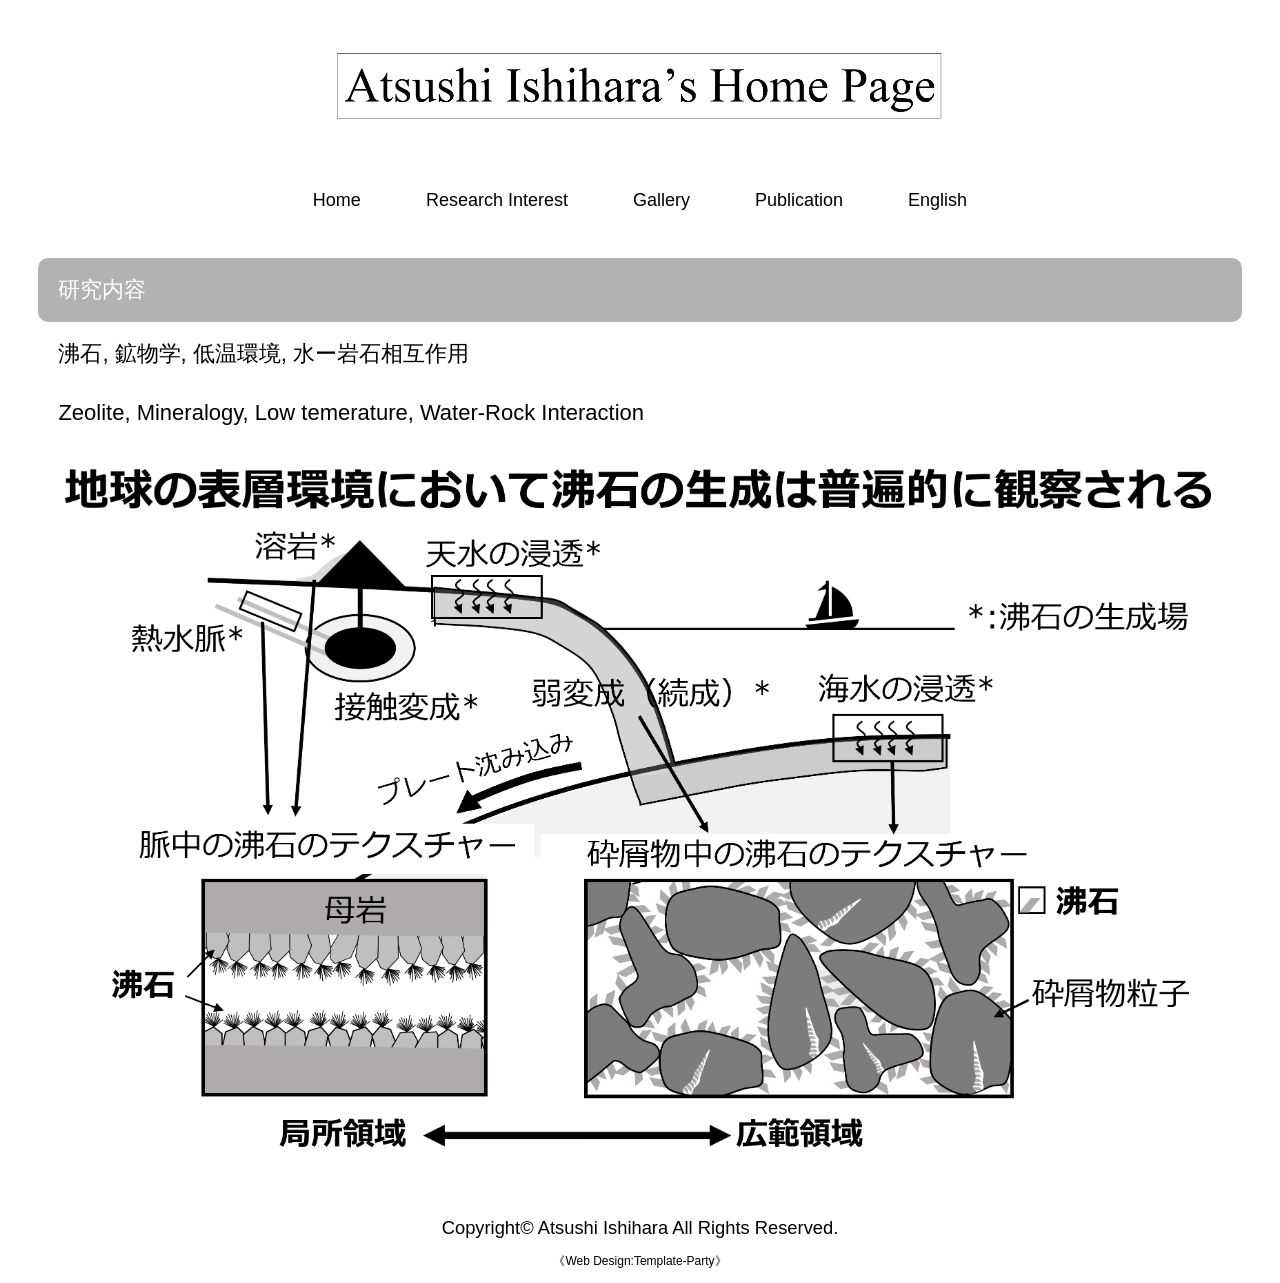
<file: interest.html>
<!DOCTYPE html>
<html lang="ja">
<head>
<!-- Google tag (gtag.js) -->
<script async src="https://www.googletagmanager.com/gtag/js?id=G-VNGP0NPD4L"></script>
<script>
  window.dataLayer = window.dataLayer || [];
  function gtag(){dataLayer.push(arguments);}
  gtag('js', new Date());

  gtag('config', 'G-VNGP0NPD4L');
</script>
<meta charset="UTF-8">
<meta http-equiv="X-UA-Compatible" content="IE=edge">
<title>Interest</title>
<meta name="viewport" content="width=device-width, initial-scale=1">
<meta name="description" content="interest">
<meta name="keywords" content="ゼオライト,Zeolite, Mineralogy, Low temerature, Water-Rock Interaction,沸石, 鉱物学, 低温環境, 水ー岩石相互作用">
<link rel="stylesheet" href="css/style.css">
<!--[if lt IE 9]>
<script src="https://oss.maxcdn.com/html5shiv/3.7.2/html5shiv.min.js"></script>
<script src="https://oss.maxcdn.com/respond/1.4.2/respond.min.js"></script>
<![endif]-->
</head>

<body>

<div id="container">

<header>
<h1 id="logo"><a href="index.html"><img src="images/logo.png" alt="SAMPLE SITE"></a></h1>
</header>

<nav id="menubar">
    <ul>
    <li><a href="index.html">Home</a></li>
    <li><a href="interest.html">Research Interest</a></li>
    <li><a href="gallery.html">Gallery</a></li>
    <li><a href="link.html">Publication</a></li>
    <li><a href="English.html">English</a></li>
    </ul>
    </nav>

<div id="contents">

<section>

<h2>研究内容</h2>
<p>沸石, 鉱物学, 低温環境, 水ー岩石相互作用</p>
<p>Zeolite, Mineralogy, Low temerature, Water-Rock Interaction</p>
<img src="images/interest01.png">
</section>

</div>
<!--/contents-->
<!-- この下はいじっちゃだめ（著作権） -->
<footer>
<small>Copyright&copy; <a href="index.html">Atsushi Ishihara</a> All Rights Reserved.</small>
<span class="pr">《<a href="https://template-party.com/" target="_blank">Web Design:Template-Party</a>》</span>
</footer>

</div>
<!--/container-->

</body>
</html>
</file>
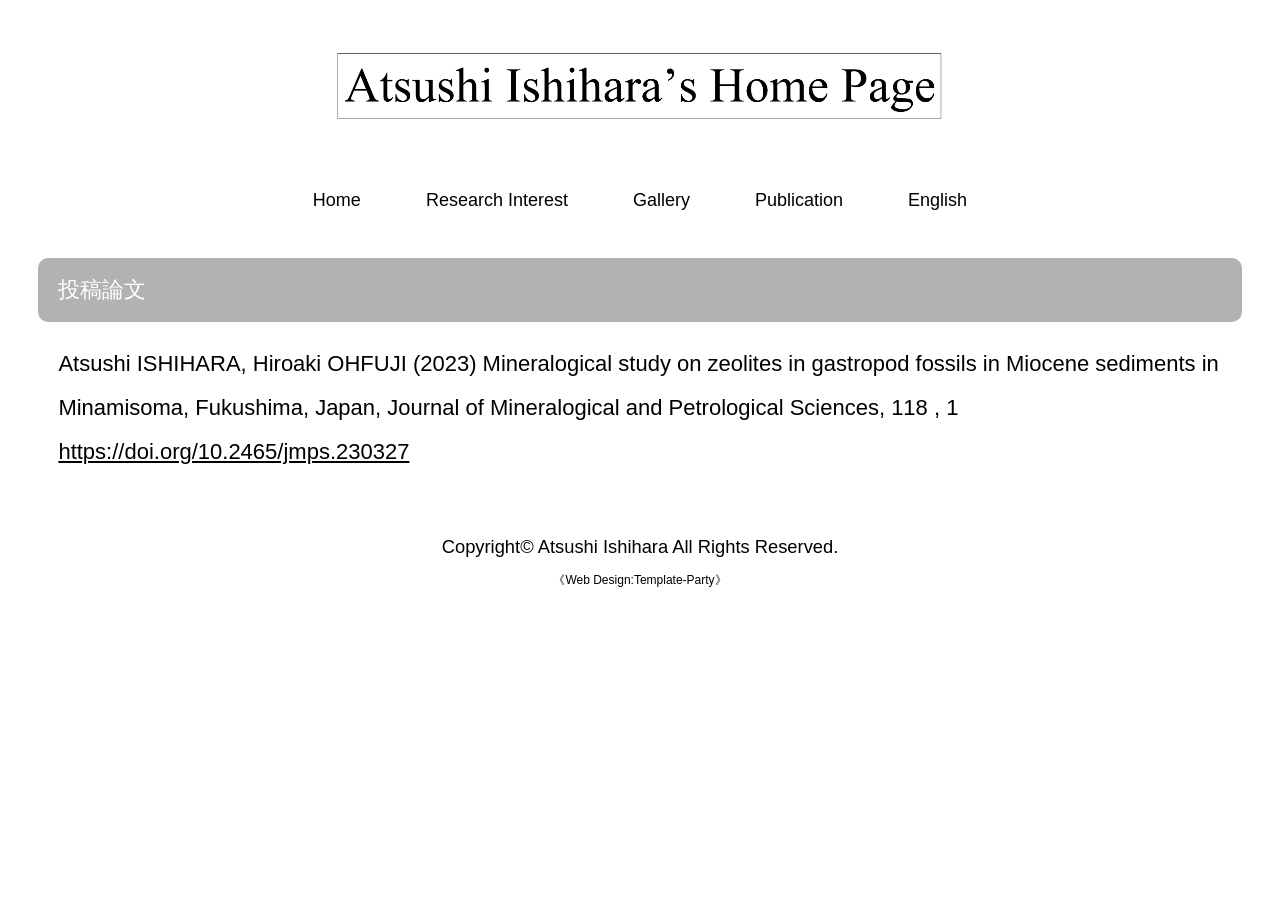
<file: link.html>
<!DOCTYPE html>
<html lang="ja">
<head>
<!-- Google tag (gtag.js) -->
<script async src="https://www.googletagmanager.com/gtag/js?id=G-VNGP0NPD4L"></script>
<script>
  window.dataLayer = window.dataLayer || [];
  function gtag(){dataLayer.push(arguments);}
  gtag('js', new Date());

  gtag('config', 'G-VNGP0NPD4L');
</script>
<meta charset="UTF-8">
<meta http-equiv="X-UA-Compatible" content="IE=edge">
<title>Publication</title>
<meta name="viewport" content="width=device-width, initial-scale=1">
<meta name="description" content="Link">
<meta name="keywords" content="ishihara,ohfuji,fossil,zeolite,JMPS">
<link rel="stylesheet" href="css/style.css">
<!--[if lt IE 9]>
<script src="https://oss.maxcdn.com/html5shiv/3.7.2/html5shiv.min.js"></script>
<script src="https://oss.maxcdn.com/respond/1.4.2/respond.min.js"></script>
<![endif]-->
</head>

<body>

<div id="container">

<header>
<h1 id="logo"><a href="index.html"><img src="images/logo.png" alt="SAMPLE SITE"></a></h1>
</header>

<nav id="menubar">
    <ul>
    <li><a href="index.html">Home</a></li>
    <li><a href="interest.html">Research Interest</a></li>
    <li><a href="gallery.html">Gallery</a></li>
    <li><a href="link.html">Publication</a></li>
    <li><a href="English.html">English</a></li>
    </ul>
    </nav>

<div id="contents">

<section>

<h2>投稿論文</h2>
</section>
  
<p>Atsushi ISHIHARA, Hiroaki OHFUJI (2023) Mineralogical study on zeolites in gastropod fossils in Miocene sediments in Minamisoma, Fukushima, Japan, Journal of Mineralogical and Petrological Sciences, 118 , 1 <a href="https://doi.org/10.2465/jmps.230327"> https://doi.org/10.2465/jmps.230327 </a> </p>
</div>
<!--/contents-->
<!-- この下はいじっちゃだめ（著作権） -->
<footer>
<small>Copyright&copy; <a href="index.html">Atsushi Ishihara</a> All Rights Reserved.</small>
<span class="pr">《<a href="https://template-party.com/" target="_blank">Web Design:Template-Party</a>》</span>
</footer>

</div>
<!--/container-->

</body>
</html>
</file>
<file: css/style.css>
@charset "utf-8";


/*PC・タブレット・スマホ(全端末)共通設定
------------------------------------------------------------------------------------------------------------------------------------------------------*/

/*全体の設定
---------------------------------------------------------------------------*/
body {
	margin: 0px;
	padding: 0px;
	-webkit-text-size-adjust: none;
	color: #000000;	/*全体の文字色*/
	font-family: "ヒラギノ角ゴ Pro W3", "Hiragino Kaku Gothic Pro", "メイリオ", Meiryo, Osaka, "ＭＳ Ｐゴシック", "MS PGothic", sans-serif;	/*フォント種類*/
	font-size: 22px;	/*文字サイズ*/
	line-height: 2;		/*行間*/
	background: #fff;	/*背景色*/
}
h1,h2,h3,h4,h5,p,ul,ol,li,dl,dt,dd,form,figure,form,select,input,textarea {margin: 0px;padding: 0px;font-size: 100%;font-weight: normal;}
ul {list-style-type: none;}
ol {padding-left: 40px;padding-bottom: 15px;}
img {border: none;max-width: 100%;height: auto;vertical-align: middle;}
table {border-collapse:collapse;font-size: 100%;border-spacing: 0;}
iframe {width: 100%;}

/*リンク（全般）設定
---------------------------------------------------------------------------*/
a {
	color: #000000;	/*リンクテキストの色*/
	transition: 0.3s;	/*マウスオン時の移り変わるまでの時間設定。0.3秒。*/
}
a:hover {
	color: #b4ae99;	/*マウスオン時の文字色*/
}

/*コンテナー（ホームページを囲む一番外側のブロック）
---------------------------------------------------------------------------*/
#container {
	max-width: 1400px;	/*ブロックの最大幅*/
	margin: 0 auto;
	padding: 0 3%;
}

/*ヘッダー（ロゴが入った最上段のブロック）
---------------------------------------------------------------------------*/
/*headerブロック*/
header {
	text-align: center;	/*内容を中央よせ*/
}
/*ロゴ画像設定*/
#logo img {
	width: 650px;	/*画像幅*/
	margin: 40px auto 40px;	/*ロゴの上と下に40pxスペースを空ける設定*/
}

/*トップページのメイン画像
---------------------------------------------------------------------------*/
/*main画像ブロック*/
mainimage {
	text-align: center;	/*内容を中央よせ*/
}
/*画像ブロック*/
#mainimg img {
	width: 1000px;	/*画像幅*/
	border-radius: 0px;	/*角を丸くする指定。この１行を削除すれば角丸がなくなります。*/
	margin-bottom: 40px;	/*下に空けるスペース*/
}

/*メニュー
---------------------------------------------------------------------------*/
/*メニュー全体を囲むブロック*/
#menubar {
	text-align: center;		/*文字をセンタリング*/
	font-size: 18px;		/*文字サイズ*/
	margin-bottom: 40px;	/*下に空けるスペース*/
}
/*メニュー１個あたりの設定*/
#menubar li {
	display: inline;	/*横並びにする設定*/
}
#menubar li a {
	text-decoration: none;
	padding: 15px 30px;	/*各メニュー内の余白。上下に15px、左右に30pxあけるという意味。*/
}
/*マウスオン時の設定*/
#menubar li a:hover {
	color: #b4ae99;	/*文字色*/
	border-bottom: 4px solid #b4ae99;	/*下線の幅、線種、色*/
}

/*コンテンツ（見出しバーや文字などが入っているブロック）
---------------------------------------------------------------------------*/
/*コンテンツのh2タグの設定*/
#contents h2 {
	clear: both;
	margin-bottom: 20px;
	color: #fff;		/*文字色*/
	padding: 10px 20px;	/*上下、左右への余白*/
	background: #b2b2b2;	/*背景色*/
	border-radius: 10px;	/*角を丸くする指定。この１行を削除すれば角丸がなくなります。*/
}
/*コンテンツのh3タグの設定*/
#contents h3 {
	clear: both;
	margin-bottom: 20px;
	padding: 8px 20px;	/*上下、左右への余白*/
	background: #fff;	/*背景色*/
	border: 1px solid #999;	/*枠線の幅、線種、色*/
	border-radius: 10px;	/*角を丸くする指定。この１行を削除すれば角丸がなくなります。*/
}
/*コンテンツのp(段落)タグ設定*/
#contents p {
	padding: 0px 20px 20px;	/*上、左右、下への余白*/
}
/*他。微調整。*/
#contents p + p {
	margin-top: -5px;
}
#contents h2 + p,
#contents h3 + p {
	margin-top: -10px;
}
#contents section + section {
	margin-top: 30px;
}

/*Galleryページ
---------------------------------------------------------------------------*/
/*各ブロックごとの設定*/
.list {
	overflow: hidden;
	border-bottom: 1px solid #999;	/*下線の幅、線種、色*/
	padding: 20px;	/*ボックス内の余白*/
}
/*h4見出しの設定*/
.list h4 {
	color: #000000;	/*文字色*/
}
/*画像の設定*/
.list img {
	width: 20%;			/*画像幅*/
	float: left;		/*画像を左に回り込み*/
	margin-right: 3%	/*画像の右側に空けるスペース*/
}
/*段落タグ*/
.list p {
	padding: 0 !important;
}

/*フッター(ページ最下部のcopyrightのパーツ)設定
---------------------------------------------------------------------------*/
footer {
	clear: both;
	text-align: center;	/*文字をセンタリング*/
	padding: 30px 0px 10px;	/*上、左右、下へのボックス内の余白*/
}
footer a {
	text-decoration: none;
	border: none;
}
footer .pr {
	display: block;
}

/*トップページ内「更新情報・お知らせ」ブロック
---------------------------------------------------------------------------*/
/*ブロック全体の設定*/
#new dl {
	padding: 0px 20px;	/*上下、左右へのブロック内の余白*/
	margin-bottom: 20px;	/*ブロックの下(外側)に空ける余白*/
}
/*日付設定*/
#new dt {
	font-weight: bold;	/*太字にする設定。標準がいいならこの行削除。*/
	float: left;
	width: 8em;
}
/*記事設定*/
#new dd {
	padding-left: 8em;
}

/*テーブル
---------------------------------------------------------------------------*/
/*テーブル１行目に入った見出し部分（※caption）*/
.ta1 caption {
	border: 1px solid #999;	/*テーブルの枠線の幅、線種、色*/
	border-bottom: none;	/*下線だけ消す*/
	text-align: left;		/*文字を左寄せ*/
	background: #eee;		/*背景色*/
	font-weight: bold;		/*太字に*/
	padding: 10px;			/*ボックス内の余白*/
}
/*テーブル１行目に入った見出し部分（※tamidashi）*/
.ta1 th.tamidashi {
	width: auto;
	text-align: left;	/*左よせ*/
	background: #eee;	/*背景色*/
}
/*ta1テーブルブロック設定*/
.ta1 {
	table-layout: fixed;
	width: 100%;
	margin: 0 auto 20px;
}
.ta1, .ta1 td, .ta1 th {
	word-break: break-all;
	border: 1px solid #999;	/*テーブルの枠線の幅、線種、色*/
	padding: 10px;			/*テーブル内の余白*/
}
/*テーブルの左側ボックス*/
.ta1 th {
	text-align: center;	/*センタリング*/
	width: 30%;			/*幅*/
}

/*トップページのNEWアイコン
---------------------------------------------------------------------------*/
.newicon {
	background: #F00;	/*背景色*/
	color: #FFF;		/*文字色*/
	font-size: 70%;
	line-height: 1.5;
	padding: 2px 5px;
	border-radius: 2px;
	margin: 0px 5px;
	vertical-align: text-top;
}

/*その他
---------------------------------------------------------------------------*/
.look {background: #e5e5e5;padding: 5px 10px;border-radius: 4px;}
.mb15,.mb1em {margin-bottom: 15px;}
.color1 {color: #b4ae99;}
.pr {font-size: 12px;}
.wl {width: 96%;}
.ws {width: 50%;}
.c {text-align: center;}
.r {text-align: right;}
.l {text-align: left;}



/*画面幅580px以下の設定
------------------------------------------------------------------------------------------------------------------------------------------------------*/
@media screen and (max-width:580px){

/*全体の設定
---------------------------------------------------------------------------*/
body {
	font-size: 12px;	/*文字サイズ*/
	line-height: 1.5;	/*行間*/
}

/*メニュー
---------------------------------------------------------------------------*/
/*メニュー１個あたりの設定*/
#menubar li {
	display: block;	/*縦並びにする設定*/
	margin-bottom: 10px;
}
#menubar li a {
	text-decoration: none;
	padding: 8px 30px;	/*各メニュー内の余白。*/
}

/*Galleryページ
---------------------------------------------------------------------------*/
/*各ブロックごとの設定*/
.list {
	padding: 10px;	/*ボックス内の余白*/
}

/*その他
---------------------------------------------------------------------------*/
.ws,.wl {width: 94%;}

}
</file>
